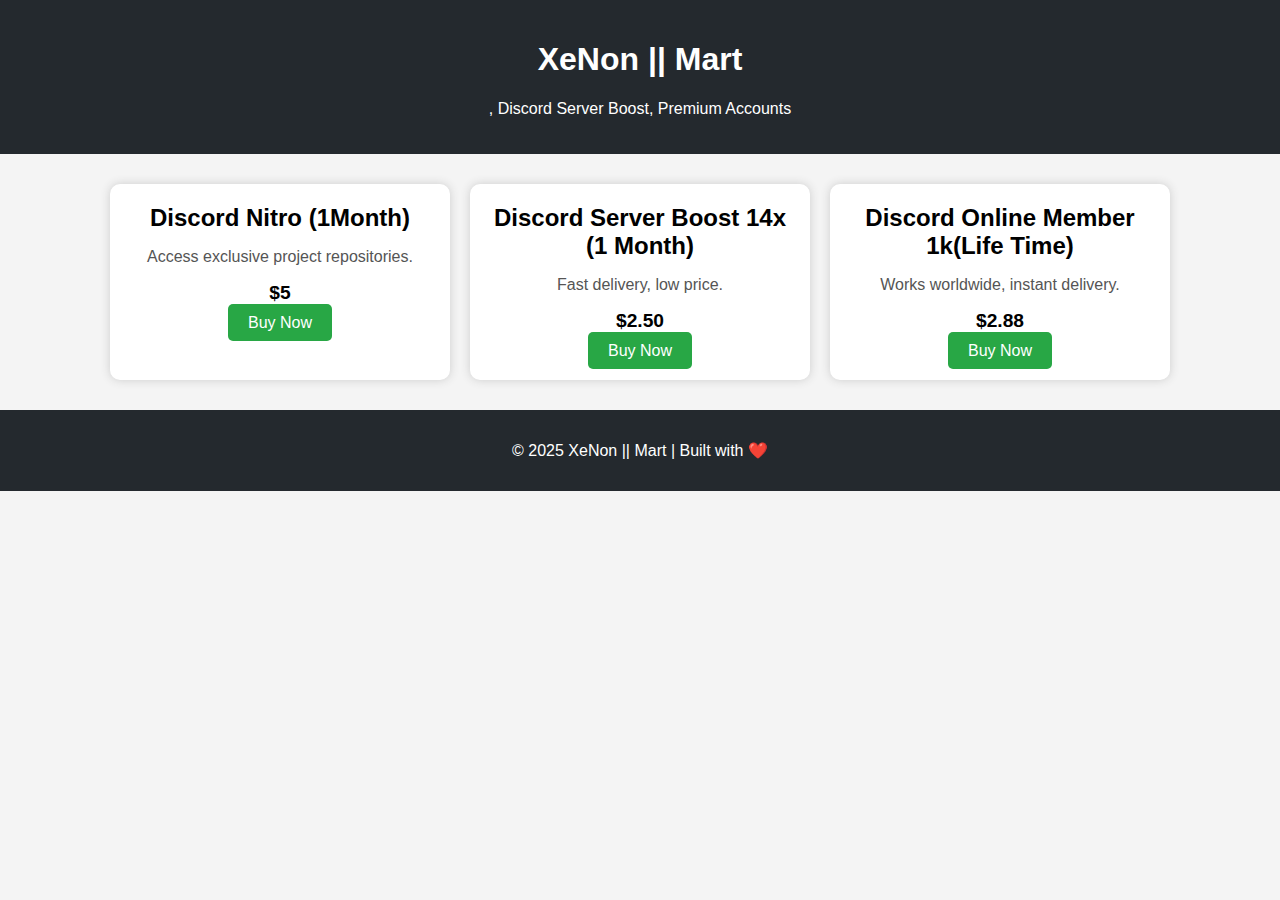
<file: index.html>
<!DOCTYPE html>
<html lang="en">
<head>
  <meta charset="UTF-8" />
  <meta name="viewport" content="width=device-width, initial-scale=1.0"/>
  <title>XeNon || Mart</title>
  <link rel="stylesheet" href="style.css" />
</head>
<body>
  <header>
    <h1>XeNon || Mart</h1>
    <p>, Discord Server Boost, Premium Accounts</p>
  </header>

  <section class="products">
    <div class="product">
      <h2>Discord Nitro (1Month)</h2>
      <p>Access exclusive project repositories.</p>
      <span>$5</span>
      <a href="https://wa.me/8801XXXXXXXXX" target="_blank" class="btn">Buy Now</a>
    </div>

    <div class="product">
      <h2>Discord Server Boost 14x (1 Month)</h2>
      <p>Fast delivery, low price.</p>
      <span>$2.50</span>
      <a href="https://wa.me/8801XXXXXXXXX" target="_blank" class="btn">Buy Now</a>
    </div>

    <div class="product">
      <h2>Discord Online Member 1k(Life Time)</h2>
      <p>Works worldwide, instant delivery.</p>
      <span>$2.88</span>
      <a href="https://wa.me/8801XXXXXXXXX" target="_blank" class="btn">Buy Now</a>
    </div>
  </section>

  <footer>
    <p>© 2025 XeNon || Mart | Built with ❤️</p>
  </footer>
</body>
</html>
</file>
<file: style.css>
body {
  font-family: Arial, sans-serif;
  background: #f4f4f4;
  margin: 0;
  padding: 0;
}

header {
  background: #24292e;
  color: white;
  padding: 20px;
  text-align: center;
}

.products {
  display: flex;
  flex-wrap: wrap;
  justify-content: center;
  padding: 20px;
}

.product {
  background: white;
  border-radius: 10px;
  box-shadow: 0 0 10px #ccc;
  margin: 10px;
  padding: 20px;
  width: 300px;
  text-align: center;
}

.product h2 {
  margin: 0 0 10px;
}

.product p {
  color: #555;
}

.product span {
  display: block;
  margin: 10px 0;
  font-size: 1.2em;
  font-weight: bold;
}

.btn {
  background: #28a745;
  color: white;
  text-decoration: none;
  padding: 10px 20px;
  border-radius: 5px;
}

.btn:hover {
  background: #218838;
}

footer {
  text-align: center;
  padding: 15px;
  background: #24292e;
  color: white;
}
</file>
